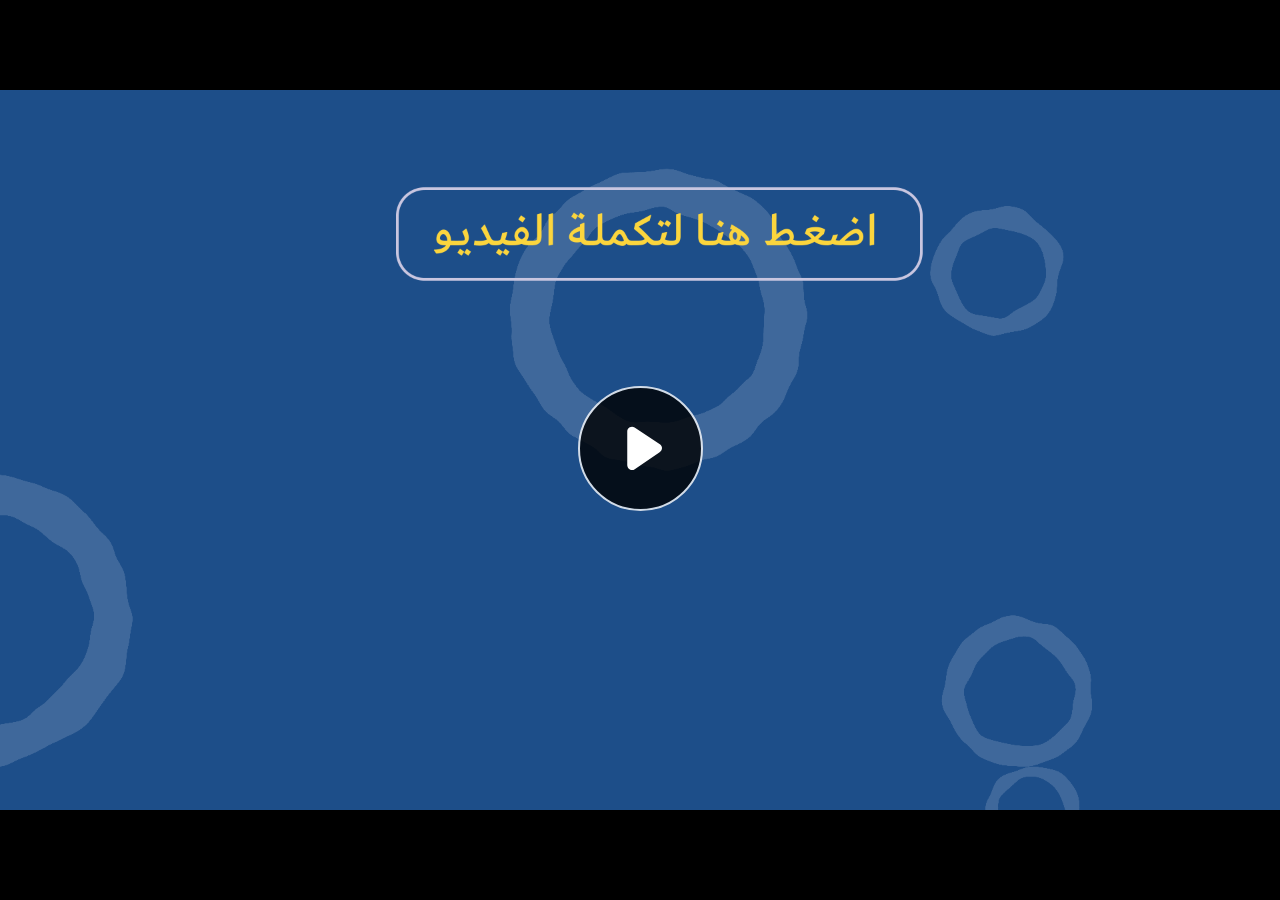
<file: index.html>
﻿<!doctype html>
<html lang="en-US">
<head>
  <meta charset="utf-8">
  <!-- Created using Storyline 360 - http://www.articulate.com  -->
  <!-- version: 3.71.29339.0 -->
  <title>EG.G4.ENG.SEM2.UE.T1.S2.1 q2</title>
  <meta http-equiv="x-ua-compatible" content="IE=edge"/>
  <meta name="viewport" content="width=device-width,initial-scale=1,user-scalable=no,shrink-to-fit=no,minimal-ui"/>
  <meta name="apple-mobile-web-app-capable" content="yes"/>
  <style>
    html, body { height: 100%; padding: 0; margin: 0 }
    #app { height: 100%; width: 100%; }
  </style>

  <script>
    window.DS = {};
    window.globals = {
      DATA_PATH_BASE: '',
      HAS_FRAME: true,
      HAS_SLIDE: true,

      lmsPresent: false,
      tinCanPresent: false,
      cmi5Present: false,
      aoSupport: false,
      scale: 'noscale',
      captureRc: false,
      browserSize: 'optimal',
      bgColor: '#282828',
      features: 'AccessibleVideo,ConnectionMessages,FullScreenToggle,InsertSvgPicture,LayerPresentAsDialog,MultipleQuizTracking,UpdatedScrollingPanels,UpdatedThemeEditor',
      themeName: 'unified',
      preloaderColor: '#FFFFFF',
      suppressAnalytics: false,
      productChannel: 'stable',
      publishSource: 'storyline',
      aid: 'aid|5fe00366-bd0f-4aca-89fb-c2d0907009b6',
      cid: '5f496717-4627-41f5-a7c0-d4b0515a0132',
      playerVersion: '3.71.29339.0',
      publishTimestamp: '2023-04-05T12:28:42.1546614Z',
      maxIosVideoElements: 10,
      connectionSettings: { message: 'You%20are%20offline.%20Trying%20to%20reconnect...', useDarkTheme: false },

      
      parseParams: function(qs) {
        if (window.globals.parsedParams != null) {
          return window.globals.parsedParams;
        }
        qs = (qs || window.location.search.substr(1)).split('+').join(' ');
        var params = {},
            tokens,
            re = /[?&]?([^=]+)=([^&]*)/g;

        while (tokens = re.exec(qs)) {
          params[decodeURIComponent(tokens[1]).trim()] =
            decodeURIComponent(tokens[2]).trim();
        }
        window.globals.parsedParams = params;
        return params;
      }

    };
  </script>
  <script>
    var isIe11 = ('ActiveXObject' in window || window.MSBlobBuilder != null)
      && window.msCrypto != null && !window.ActiveXObject;
    if (isIe11) {
      window.globals.unsupportedBrowser = true;
      document.write(atob('[base64]'));
    }
  </script>
  
  <script>window.THREE = { };</script>
  
</head>
<body style="background: #282828" class="cs-HTML theme-unified">
  <!-- 360 -->
  <script>!function(e){var i=/iPhone/i,o=/iPod/i,n=/iPad/i,t=/(?=.*\bAndroid\b)(?=.*\bMobile\b)/i,d=/Android/i,s=/(?=.*\bAndroid\b)(?=.*\bSD4930UR\b)/i,b=/(?=.*\bAndroid\b)(?=.*\b(?:KFOT|KFTT|KFJWI|KFJWA|KFSOWI|KFTHWI|KFTHWA|KFAPWI|KFAPWA|KFARWI|KFASWI|KFSAWI|KFSAWA)\b)/i,r=/IEMobile/i,h=/(?=.*\bWindows\b)(?=.*\bARM\b)/i,a=/BlackBerry/i,l=/BB10/i,p=/Opera Mini/i,f=/(CriOS|Chrome)(?=.*\bMobile\b)/i,u=/(?=.*\bFirefox\b)(?=.*\bMobile\b)/i,c=new RegExp("(?:Nexus 7|BNTV250|Kindle Fire|Silk|GT-P1000)","i"),w=function(e,i){return e.test(i)},A=function(e){var A=e||navigator.userAgent,v=A.split("[FBAN");if(void 0!==v[1]&&(A=v[0]),this.apple={phone:w(i,A),ipod:w(o,A),tablet:!w(i,A)&&w(n,A),device:w(i,A)||w(o,A)||w(n,A)},this.amazon={phone:w(s,A),tablet:!w(s,A)&&w(b,A),device:w(s,A)||w(b,A)},this.android={phone:w(s,A)||w(t,A),tablet:!w(s,A)&&!w(t,A)&&(w(b,A)||w(d,A)),device:w(s,A)||w(b,A)||w(t,A)||w(d,A)},this.windows={phone:w(r,A),tablet:w(h,A),device:w(r,A)||w(h,A)},this.other={blackberry:w(a,A),blackberry10:w(l,A),opera:w(p,A),firefox:w(u,A),chrome:w(f,A),device:w(a,A)||w(l,A)||w(p,A)||w(u,A)||w(f,A)},this.seven_inch=w(c,A),this.any=this.apple.device||this.android.device||this.windows.device||this.other.device||this.seven_inch,this.phone=this.apple.phone||this.android.phone||this.windows.phone,this.tablet=this.apple.tablet||this.android.tablet||this.windows.tablet,"undefined"==typeof window)return this},v=function(){var e=new A;return e.Class=A,e};"undefined"!=typeof module&&module.exports&&"undefined"==typeof window?module.exports=A:"undefined"!=typeof module&&module.exports&&"undefined"!=typeof window?module.exports=v():"function"==typeof define&&define.amd?define("isMobile",[],e.isMobile=v()):e.isMobile=v()}(this);
    window.isMobile.apple.tablet = window.isMobile.apple.tablet ||
      (navigator.platform === 'MacIntel' && navigator.maxTouchPoints > 1);
    window.isMobile.apple.device = window.isMobile.apple.device || window.isMobile.apple.tablet;
    window.isMobile.tablet = window.isMobile.tablet || window.isMobile.apple.tablet;
    window.isMobile.any = window.isMobile.any || window.isMobile.apple.tablet;
  </script>

  <div id="focus-sink" tabindex="-1"></div>

  <div id="preso"></div>
  <script>
    (function() {

      var classTypes = [ 'desktop', 'mobile', 'phone', 'tablet' ];

      var addDeviceClasses = function(prefix, testObj) {
        var curr, i;
        for (i = 0; i < classTypes.length; i++) {
          curr = classTypes[i];
          if (testObj[curr]) {
            document.body.classList.add(prefix + curr);
          }
        }
      };

      var params = window.globals.parseParams(),
          isDevicePreview = params.devicepreview === '1',
          isPhoneOverride = params.deviceType === 'phone' || (isDevicePreview && params.phone == '1'),
          isTabletOverride = (params.deviceType === 'tablet' || isDevicePreview) && !isPhoneOverride,
          isMobileOverride = isPhoneOverride || isTabletOverride;

      var deviceView = {
        desktop: !window.isMobile.any && !isMobileOverride,
        mobile: window.isMobile.any || isMobileOverride,
        phone: isPhoneOverride || (window.isMobile.phone && !isTabletOverride),
        tablet: isTabletOverride || window.isMobile.tablet
      };

      window.globals.deviceView = deviceView;
      window.isMobile.desktop = !window.isMobile.any;
      window.isMobile.mobile = window.isMobile.any;

      addDeviceClasses('view-', deviceView);

    })();
  </script>
  
  <script src='story_content/user.js' type=text/javascript></script>
  <div class="slide-loader"></div>

  <script>
    var doc = document, loader = doc.body.querySelector('.slide-loader'); [ 1, 2, 3 ].forEach(function(n) { var d = doc.createElement('div'); d.style.backgroundColor = window.globals.preloaderColor; d.classList.add('mobile-loader-dot'); d.classList.add('dot' + n); loader.appendChild(d); });
  </script>

  <div class="mobile-load-title-overlay" style="display: none">
    <div class="mobile-load-title">EG.G4.ENG.SEM2.UE.T1.S2.1 q2</div>
  </div>

  <div class="mobile-chrome-warning"></div>

  
<style>
  .warn-connection-dialog {
    display: none;
    background: transparent;
    pointer-events: none;
    position: fixed;
    left: 0;
    top: 0;
    width: 100%;
    height: 100%;
    z-index: 999;
  }

  .warn-connection-content {
    border-radius: 4px;
    background: white;
    border: 1px solid #E7E7E7;
    color: #333333;
    box-shadow: 0 2px 4px rgba(0, 0, 0, 0.25);
    transition: all 150ms ease-out;
    position: absolute;
    white-space: nowrap;
  }

  .view-phone.is-landscape .warn-connection-content {
    left: 23px;
    bottom: 23px;
  }

  .view-tablet.is-landscape .warn-connection-content {
    left: 50%;
    top: 20px;
    transform: translateX(-50%);
  }

  .is-portrait .warn-connection-content {
    transform: translate(-50%, calc(-100% - 15px));
  }

  .warn-connection-content p {
    display: inline-block;
    margin: 0 8px 0 0;
    line-height: 33px;
    font-size: 11px;
  }

  .warn-connection-content svg {
    position: relative;
    vertical-align: middle;
    margin: 0 2px 2px 8px;
  }

  .view-desktop .warn-connection-content {
    left: 1.5em;
    bottom: 1.5em;
  }

  .view-desktop .warn-connection-content p {
    font-size: 1.1em;
  }

  .is-offline .warn-connection-dialog {
    display: block;
  }

  .is-offline .cs-panel * {
    pointer-events: none !important;
  }

  .is-offline .cs-panel {
    pointer-events: all !important;
  }

  .is-offline #nav-controls * {
    pointer-events: none !important;
  }

  .is-offline #nav-controls {
    pointer-events: all !important;
  }
</style>

<div class="warn-connection-dialog">
  <div class="warn-connection-content">
    <svg width="17" height="15" viewBox="0 0 17 15" xmlns="http://www.w3.org/2000/svg">
      <path fill="#8F0000" stroke="white" d="M16.07,12.98 L15.88,12.23 L9.51,1.21 C8.97,0.26,7.6,0.26,7.06,1.21 L0.69,12.23 C0.15,13.16,0.81,14.36,1.91,14.36 H14.65 C15.47,14.36,16.05,13.7,16.07,12.98 Z"/>
      <path fill="white" stroke="white" d="M8.58,5.5 C8.35,5.28,8.5,5.35,8.21,5.32 C8.09,5.35,7.97,5.49,7.96,5.67 C7.97,5.79,7.98,5.92,7.98,6.04 L7.98,6.04 C7.99,6.17,8,6.31,8.01,6.43 L8.01,6.44 C8.03,6.92,8.06,7.41,8.09,7.9 L8.09,7.9 C8.12,8.39,8.14,8.88,8.17,9.37 C8.17,9.39,8.18,9.42,8.2,9.44 C8.23,9.46,8.25,9.47,8.28,9.47 C8.31,9.47,8.34,9.46,8.35,9.44 C8.37,9.43,8.38,9.4,8.39,9.35 L8.39,9.34 C8.39,9.24,8.4,9.15,8.4,9.05 L8.4,9.05 C8.41,8.96,8.41,8.86,8.42,8.75 C8.43,8.44,8.45,8.12,8.47,7.81 L8.47,7.81 C8.49,7.49,8.51,7.18,8.53,6.87 C8.55,6.46,8.56,6.05,8.59,5.64 L8.6,5.62 C8.6,5.57,8.59,5.53,8.58,5.5 L8.21,5.32 Z"/>
      <circle fill="white" stroke="white" cx="8.3" cy="11.35" r="0.3"/>
    </svg>
    <p>You are offline. Trying to reconnect...</p>
  </div>
</div>

<script>
  (function() {
    window.DS.connection = {
      warningShown: false,
      assets: {},
      loadingAssetGroup: false,
      retryDelay: 500
    };

    // @TODO this is POC code and can be cleaned up a bit more if we move forward
    // with the feature



    // The `window.globals.features` variable must be set in `webpack.dev.config` when testing locally - it is not enough
    // to have it in the data - but it must be set there as well.
    var useConnectionMessages = window.AbortController != null &&
      window.location.protocol != 'file:' &&
      window.globals.features.indexOf('ConnectionMessages') != -1;

    window.DS.connection.useConnectionMessages = useConnectionMessages

    var assetCount = 0;
    var checkLoadedId;
    var connectionSettings = window.globals.connectionSettings;

    if (useConnectionMessages && connectionSettings != null) {
      var contentEl = document.querySelector('.warn-connection-content');
      var messageEl = contentEl.querySelector('p')

      if (connectionSettings.useDarkTheme) {
        contentEl.style.borderColor = '#BABBBA';
        contentEl.style.backgroundColor = '#282828';
        contentEl.style.color = '#FFFFFF';
      }

      if (connectionSettings.message != null) {
        messageEl.textContent = window.decodeURIComponent(connectionSettings.message);
      }
    }

    function checkAssetsReady() {
      for (var i in DS.connection.assets) {
        if (!DS.connection.assets[i].success) {
          return false;
        }
      }
      return true;
    }

    function stopAssetGroup() {
      if (!useConnectionMessages) { return; }

      assetCount = 0;

      DS.connection.oldAssetGroup = DS.connection.assets;
      DS.connection.assets = {};
      DS.connection.loadingAssetGroup = false;
      clearInterval(checkLoadedId);
    }

    function startAssetGroup() {
      if (!useConnectionMessages) { return; }
      var ticks = 0;
      clearInterval(checkLoadedId);
      checkLoadedId = setInterval(function() {
        var loaded = 0;
        if (assetCount === 0 && loaded === 0) {
          clearInterval(checkLoadedId);
          return;
        }

        for (var i in DS.connection.assets) {
          if (DS.connection.assets[i].success) {
            loaded++;
          }
        }

        if (assetCount === loaded && checkAssetsReady()) {
          for (var i in DS.connection.assets) {
            if (DS.connection.assets[i].action) {
              DS.connection.assets[i].action();
            }
          }
          hideWarning();
          stopAssetGroup();
        }
      }, 100)
    }

    function requiredAsset(url, action, retry, type) {
      if (!useConnectionMessages) { return; }
      if (DS.connection.assets[url]) { return; }

      DS.connection.assets[url] = {
        success: false, action: action, retry: retry, type: type
      };
      assetCount = Object.keys(DS.connection.assets).length;
      if (!DS.connection.loadingAssetGroup) {
        startAssetGroup();
      }
      DS.connection.loadingAssetGroup = true;
    }

    function assetLoaded(url) {
      if (!useConnectionMessages) { return; }
      if (DS.connection.assets[url]) {
        DS.connection.assets[url].success = true;
      }
    }

    function assetFailed(url) {
      if (!useConnectionMessages) { return; }
      if (!DS.connection.assets[url]) {
        if (/\.js$/.test(url)) {
          setTimeout(function() {
            if (DS.connection.lastSlideLoaded != null) {
              DS.connection.lastSlideLoaded();
            }
          }, DS.connection.retryDelay);
        }
        return;
      }
      if (!DS.connection.warningShown) { showWarning(); }
      if (DS.connection.assets[url].retry) {
        setTimeout(function() {
          if (!DS.connection.assets[url].success) {
            DS.connection.assets[url].retry()
          }
        }, DS.connection.retryDelay);
      }
    }

    function hideWarning() {
      document.body.classList.remove('is-offline');
      DS.connection.warningShown = false;
    }
    DS.connection.hideWarning = hideWarning

    function showWarning(btn) {
      document.body.classList.add('is-offline')
      DS.connection.warningShown = true;
      updateWarningPosition();
    }

    function updateWarningPosition() {
      if (!DS.connection.warningShown) {
        return;
      }

      var isPortrait = document.body.classList.contains('is-portrait');
      var warningEl = document.querySelector('.warn-connection-content');

      if (isPortrait) {
        var slide = document.querySelector('.primary-slide');
        var slideRect = slide.getBoundingClientRect();

        warningEl.style.top = `${slideRect.top}px`
        warningEl.style.left = `${slideRect.left + slideRect.width / 2}px`
      } else {
        warningEl.style.top = null;
        warningEl.style.left = null;
      }

      window.requestAnimationFrame(updateWarningPosition);
    }

    // these will all be noops if the feature flag isn't set in
    // the data and `window.globals.features`
    DS.connection.requiredAsset = requiredAsset;
    DS.connection.assetLoaded = assetLoaded;
    DS.connection.assetFailed = assetFailed;
    DS.connection.stopAssetGroup = stopAssetGroup;
    DS.connection.startAssetGroup = startAssetGroup;
  })();
</script>


  <script>
    
    if (window.autoSpider && window.vInterfaceObject) {
      document.querySelector('.mobile-load-title-overlay').style.display = 'none';
    }
  </script>

  

  <link rel="stylesheet" href="html5/data/css/output.min.css" data-noprefix/>
</body>
<script src="html5/lib/scripts/bootstrapper.min.js"></script>
</html>
</file>
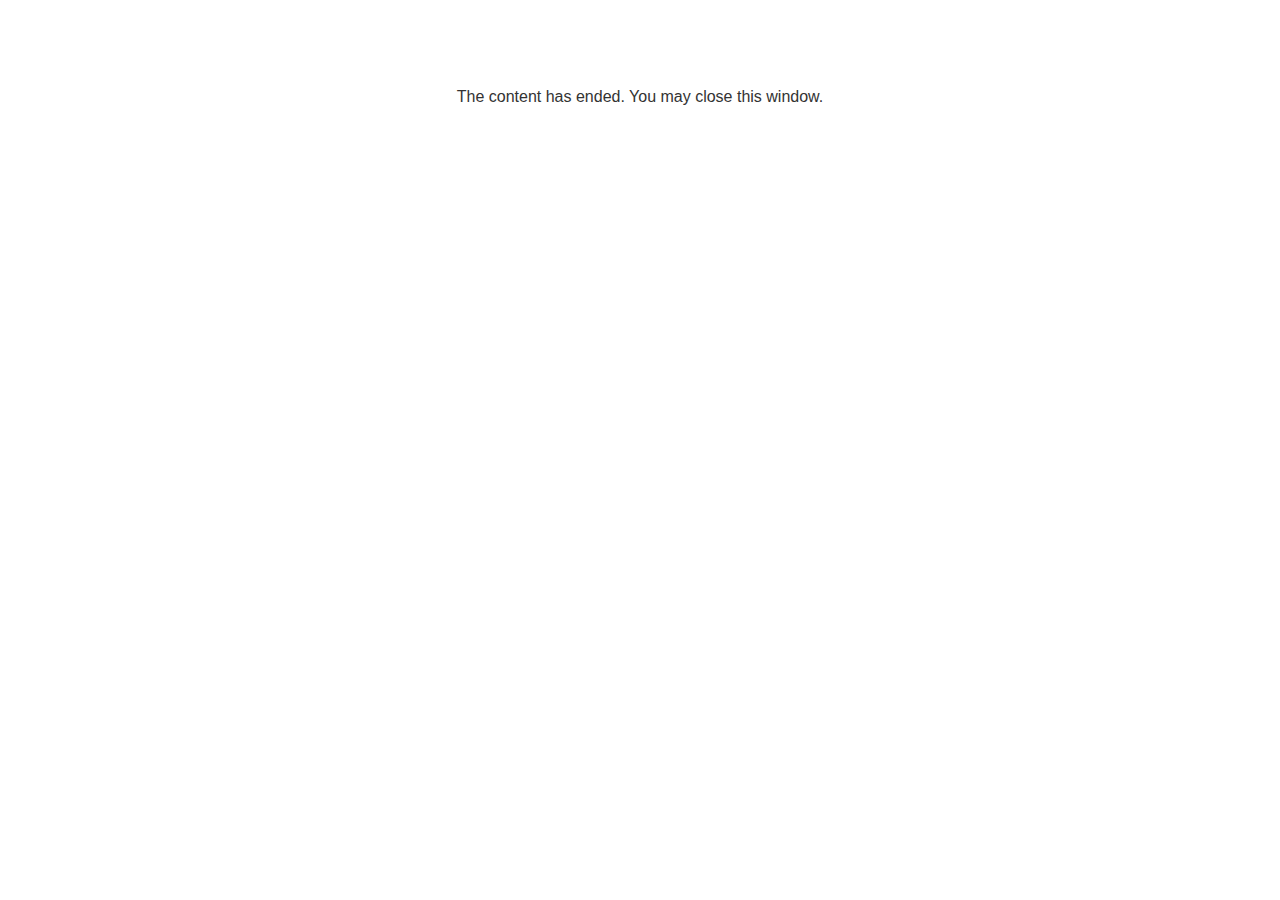
<file: lms/goodbye.html>
<!doctype html>
<html>
<body style="background-color: #ffffff;">

<p role="alert" style="color: #333333;font-family: Lato, articulate, tahoma, arial;font-size: medium;text-align: center;">
<br><br><br><br>
The content has ended. You may close this window.
</p>

</body>
</html>
</file>
<file: html5/data/css/output.min.css>
@font-face {
  font-family: 'LatoBold Charset1_ Bold8A8792C8';
  src: url('[data-uri]');
  font-style: normal;
  font-weight: normal;
}
@font-face {
  font-family: 'Lato Charset1_ 6digtAe5F3BB217F';
  src: url('[data-uri]');
  font-style: normal;
  font-weight: normal;
}
@font-face {
  font-family: 'Dubai Medium Charset1_ 503E8230';
  src: url('[data-uri]');
  font-style: normal;
  font-weight: normal;
}
@font-face {
  font-family: 'Open SansBold CharsBold540D7D67';
  src: url('[data-uri]');
  font-style: normal;
  font-weight: normal;
}
@font-face {
  font-family: 'Dubai MediumBold ChBoldCFDBCF2E';
  src: url('[data-uri]');
  font-style: normal;
  font-weight: normal;
}
@font-face {
  font-family: 'Dubai Charset1_ 68X580b162B0B66';
  src: url('[data-uri]');
  font-style: normal;
  font-weight: normal;
}
@font-face {
  font-family: 'DubaiBold Charset1_Bold46034FE7';
  src: url('[data-uri]');
  font-style: normal;
  font-weight: normal;
}
@font-face {
  font-family: 'Dubai Medium Charset0_v389EBE1D';
  src: url('[data-uri]');
  font-style: normal;
  font-weight: normal;
}
@font-face {
  font-family: 'Open SansBold CharsBoldE47A47C6';
  src: url('[data-uri]');
  font-style: normal;
  font-weight: normal;
}
@font-face {
  font-family: 'Dubai MediumBold ChBold9429EB4D';
  src: url('[data-uri]');
  font-style: normal;
  font-weight: normal;
}
@font-face {
  font-family: 'Dubai Charset0_v8wz5Y8k741D6E07';
  src: url('[data-uri]');
  font-style: normal;
  font-weight: normal;
}
@font-face {
  font-family: 'DubaiBold Charset0_BoldD2773439';
  src: url('[data-uri]');
  font-style: normal;
  font-weight: normal;
}
.cs-HTML {
  background: rgba(40, 40, 40, 1);
}
.cs-npnxnanbsnfns00000000001 .cs-infopanel  {
  box-shadow: 0 1px 0 rgba(0, 0, 0, 0);
  background: rgba(255, 255, 255, 1);
}
.cs-npnxnanbsnfns00000000001 .cs-infopanel .cs-link {
  color: rgba(186, 187, 186, 1);
}
.cs-npnxnanbsnfns00000000001 .cs-infopanel .cs-link:hover {
  color: rgba(255, 255, 255, 1);
}
.cs-npnxnanbsnfns00000000001 .cs-infopanel .cs-name {
  color: rgba(68, 68, 68, 1);
}
.cs-npnxnanbsnfns00000000001 .cs-infopanel .cs-title {
  color: rgba(153, 153, 153, 1);
}
.cs-npnxnanbsnfns00000000001 .cs-infopanelpopup  {
  box-shadow: 0 1px 0 rgba(0, 0, 0, 0);
  background: rgba(0, 0, 0, 0);
}
.cs-npnxnanbsnfns00000000001 .cs-infopanelpopup .cs-link {
  color: rgba(255, 0, 0, 1);
}
.cs-npnxnanbsnfns00000000001 .cs-infopanelpopup .cs-link:hover {
  color: rgba(255, 255, 255, 1);
}
.cs-npnxnanbsnfns00000000001 .cs-infopanelpopup .cs-name {
  color: rgba(255, 255, 255, 1);
}
.cs-npnxnanbsnfns00000000001 .cs-infopanelpopup .cs-bio {
  color: rgba(186, 187, 186, 1);
}
.cs-npnxnanbsnfns00000000001 .cs-timer  {
  color: rgba(186, 187, 186, 1);
}
.cs-npnxnanbsnfns00000000001 .cs-duration stop:first-child {
  stop-color: rgba(60, 60, 60, 1);
}
.cs-npnxnanbsnfns00000000001 .cs-duration stop:last-child {
  stop-color: rgba(60, 60, 60, 1);
}
.cs-npnxnanbsnfns00000000001 .cs-elapsed stop:first-child {
  stop-color: rgba(254, 227, 71, 1);
}
.cs-npnxnanbsnfns00000000001 .cs-elapsed stop:last-child {
  stop-color: rgba(254, 227, 71, 1);
}
.cs-npnxnanbsnfns00000000001 .cs-timer .cs-pie .cs-innerstroke {
  stroke: rgba(199, 199, 199, 1);
}
.cs-npnxnanbsnfns00000000001 .cs-timer .cs-pie .cs-innerborder {
  stroke: rgba(255, 255, 255, 1);
}
.cs-npnxnanbsnfns00000000001 .cs-window  {
  box-shadow: 0 8px 5px rgba(0, 0, 0, 0.2);
  border-color: rgba(49, 99, 0, 0);
  background: rgba(33, 33, 33, 1);
  color: rgba(248, 248, 248, 1);
}
.cs-npnxnanbsnfns00000000001 .cs-window .cs-diva {
  border-color: rgba(78, 78, 78, 1);
}
.cs-npnxnanbsnfns00000000001 .cs-window .cs-divb {
  border-color: rgba(78, 78, 78, 0);
}
.cs-npnxnanbsnfns00000000001 .cs-editor .cs-editor-slide {
  color: rgba(226, 226, 226, 1);
}
.cs-npnxnanbsnfns00000000001 .cs-editor .cs-editor-html {
  color: rgba(186, 187, 186, 1);
}
.cs-npnxnanbsnfns00000000001 .cs-editor .cs-editor-button {
  text-shadow: 0 1px 0 rgba(0, 0, 0, 0);
  color: rgba(255, 255, 255, 1);
  border-color: rgba(211, 211, 211, 1);
  background: rgba(34, 34, 34, 1);
}
.cs-npnxnanbsnfns00000000001 .cs-editor .cs-editor-button:hover {
  background: rgba(68, 68, 68, 1);
}
.cs-npnxnanbsnfns00000000001 .cs-editor .cs-editor-button:active {
  background: rgba(68, 68, 68, 1);
}
.cs-npnxnanbsnfns00000000001 .cs-listitem  {
  color: rgba(186, 187, 186, 1);
  border-color: none;
  border: 1px solid transparent;
}
.cs-npnxnanbsnfns00000000001 .cs-listitem:hover {
  background: rgba(255, 255, 255, 0.06);
  border-color: rgba(108, 108, 108, 1) !important;
  border-width: 1px;
  border-radius: 2px;
  border-style: solid;
  box-sizing: border-box;
}
.cs-npnxnanbsnfns00000000001 .cs-listitem.hover {
  background: rgba(255, 255, 255, 0.06);
  border-color: rgba(108, 108, 108, 1) !important;
  border-width: 1px;
  border-radius: 2px;
  border-style: solid;
  box-sizing: border-box;
}
.cs-npnxnanbsnfns00000000001 .cs-glossary  {
  color: rgba(186, 187, 186, 1);
}
.cs-npnxnanbsnfns00000000001 .cs-glossary .cs-scrolling-panel {
  background: rgba(0, 0, 0, 0);
}
.cs-npnxnanbsnfns00000000001 .cs-glossary .cs-term.cs-selected .cs-choice-list-trigger {
  color: rgba(255, 255, 255, 1);
  background: rgba(255, 255, 255, 1);
}
.cs-npnxnanbsnfns00000000001 .cs-glossary .cs-term.cs-selected .cs-choice-list-trigger:focus {
  color: rgba(255, 255, 255, 1);
  background: rgba(255, 255, 255, 1);
}
.cs-npnxnanbsnfns00000000001 .cs-glossary .cs-term:hover .cs-choice-list-trigger {
  background: rgba(186, 187, 186, 1);
}
.cs-npnxnanbsnfns00000000001 .cs-glossary .cs-term.hover .cs-choice-list-trigger {
  background: rgba(186, 187, 186, 1);
}
.cs-npnxnanbsnfns00000000001 .cs-glossary .cs-term .cs-choice-list-trigger:focus {
  background: rgba(186, 187, 186, 1);
}
.cs-npnxnanbsnfns00000000001 .cs-glossary .cs-diva {
  border-color: rgba(0, 0, 0, 0);
}
.cs-npnxnanbsnfns00000000001 .cs-glossary .cs-divb {
  border-color: rgba(0, 0, 0, 0);
}
.cs-npnxnanbsnfns00000000001 .cs-glossary .cs-divc {
  border-color: rgba(0, 0, 0, 0);
}
.cs-npnxnanbsnfns00000000001 .cs-glossary .cs-heading {
  color: rgba(248, 248, 248, 1);
  font-weight: 700;
}
.note-content p span {
  color: rgba(186, 187, 186, 1);
  line-height: 1.4em;
  font-size: 103.769%;
}
.cs-npnxnanbsnfns00000000001 .cs-resource .cs-separator {
  border-color: rgba(0, 0, 0, 0);
}
.cs-npnxnanbsnfns00000000001 .cs-outline  {
  color: rgba(45, 45, 45, 1);
}
.cs-npnxnanbsnfns00000000001 .cs-outline .cs-diva {
  border-color: rgba(0, 0, 0, 0);
}
.cs-npnxnanbsnfns00000000001 .cs-outline .cs-divb {
  border-color: rgba(0, 0, 0, 0);
}
.cs-npnxnanbsnfns00000000001 .cs-outline .cs-divc {
  border-color: rgba(0, 0, 0, 0);
}
.cs-npnxnanbsnfns00000000001 .cs-outline .cs-search-filter:hover {
  color: rgba(0, 0, 0, 0);
}
.cs-npnxnanbsnfns00000000001 .cs-outline .cs-search-filter.hover {
  color: rgba(0, 0, 0, 0);
}
.cs-npnxnanbsnfns00000000001 .cs-transcript  {
  color: rgba(255, 255, 255, 1);
}
.cs-npnxnanbsnfns00000000001 .cs-transcript .cs-div {
  border-color: rgba(0, 0, 0, 0);
}
.cs-npnxnanbsnfns00000000001 .cs-tabs:not(.topmenu-item) {
  color: rgba(248, 248, 248, 1);
}
.cs-npnxnanbsnfns00000000001 .cs-tabs .cs-inner-button:not(.topmenu-item) {
  text-shadow: 0 1px 0 rgba(0, 0, 0, 0);
}
.cs-npnxnanbsnfns00000000001 .cs-tabs:hover:not(.topmenu-item) {
  color: rgba(248, 248, 248, 1);
}
.cs-npnxnanbsnfns00000000001 .cs-tabs.cs-selected {
  background: rgba(0, 0, 0, 0);
  color: rgba(248, 248, 248, 1);
}
.cs-npnxnanbsnfns00000000001 .cs-seekcontrol  {
  background: rgba(0, 0, 0, 0);
  border-color: rgba(0, 0, 0, 0);
}
.cs-npnxnanbsnfns00000000001 .cs-seekcontrol .cs-button:hover .cs-icon {
  fill: rgba(255, 255, 255, 1);
}
.cs-npnxnanbsnfns00000000001 .cs-seekcontrol .cs-button.hover .cs-icon {
  fill: rgba(255, 255, 255, 1);
}
.cs-npnxnanbsnfns00000000001 .cs-seekcontrol .cs-button .cs-icon-shadow {
  fill: rgba(0, 0, 0, 0);
}
.cs-npnxnanbsnfns00000000001 .cs-seekcontrol .cs-button .cs-icon {
  fill: rgba(180, 180, 180, 1);
}
.cs-npnxnanbsnfns00000000001 .cs-seekcontrol .cs-seek .cs-fill {
  background: rgba(255, 255, 255, 0.6);
}
.cs-npnxnanbsnfns00000000001 .cs-seekcontrol .cs-seek {
  background: rgba(108, 108, 108, 1);
  border-color: rgba(0, 0, 0, 0);
}
.cs-npnxnanbsnfns00000000001 .cs-searchinput .cs-input {
  color: rgba(186, 187, 186, 1);
  border-color: rgba(0, 0, 0, 0);
  background: rgba(255, 255, 255, 0.06);
}
.cs-npnxnanbsnfns00000000001 .cs-searchinput .cs-input:focus {
  color: rgba(248, 248, 248, 1);
  background: rgba(41, 41, 41, 1);
}
.cs-npnxnanbsnfns00000000001 .cs-searchinput .cs-input:hover {
  box-shadow: inset 0 0 1px 0 rgba(69, 126, 19, 0);
}
.cs-npnxnanbsnfns00000000001 .cs-searchinput .cs-input.hover {
  box-shadow: inset 0 0 1px 0 rgba(69, 126, 19, 0);
}
.cs-npnxnanbsnfns00000000001 .cs-searchinput .cs-button .cs-icon {
  fill: rgba(186, 187, 186, 1);
}
.cs-npnxnanbsnfns00000000001 .cs-searchinput .cs-button:hover {
  fill: rgba(63, 133, 0, 1);
}
.cs-npnxnanbsnfns00000000001 .cs-searchinput .cs-button.hover {
  fill: rgba(63, 133, 0, 1);
}
.cs-npnxnanbsnfns00000000001 .cs-menu  {
  box-shadow: 0 1px 0 rgba(0, 0, 0, 0);
  background: rgba(33, 33, 33, 1);
}
.cs-npnxnanbsnfns00000000001 .cs-topmenu-item.active .cs-tab {
  background: rgba(33, 33, 33, 1);
}
.cs-npnxnanbsnfns00000000001 .cs-logo  {
  box-shadow: 0 1px 0 rgba(37, 75, 0, 1);
  background: rgba(255, 255, 255, 0);
}
.cs-npnxnanbsnfns00000000001 .cs-checkbox  {
  color: rgba(255, 255, 255, 1);
}
.cs-npnxnanbsnfns00000000001 .cs-checkbox:hover {
  border-color: rgba(175, 221, 130, 1);
}
.cs-npnxnanbsnfns00000000001 .cs-checkbox.hover {
  border-color: rgba(175, 221, 130, 1);
}
.cs-npnxnanbsnfns00000000001 .cs-checkbox .cs-box {
  color: rgba(255, 255, 255, 1);
  border-color: rgba(42, 83, 0, 1);
}
.cs-npnxnanbsnfns00000000001 .cs-checkbox .cs-box:checked::after {
  color: rgba(43, 196, 0, 1);
}
.cs-npnxnanbsnfns00000000001 .cs-button  {
  text-shadow: 0 1px 0 rgba(0, 0, 0, 0);
  color: rgba(186, 187, 186, 1);
  border-color: rgba(0, 0, 0, 0);
  background: rgba(0, 0, 0, 0);
  box-shadow: 0 1px 0 rgba(0, 0, 0, 0);
}
.cs-npnxnanbsnfns00000000001 .cs-button .cs-icon {
  fill: rgba(186, 187, 186, 1);
}
.cs-npnxnanbsnfns00000000001 .cs-button .cs-icon-shadow {
  fill: rgba(0, 0, 0, 0);
}
.cs-npnxnanbsnfns00000000001 .cs-button:hover {
  background: rgba(248, 248, 248, 1);
}
.cs-npnxnanbsnfns00000000001 .cs-button.hover {
  background: rgba(248, 248, 248, 1);
}
.cs-npnxnanbsnfns00000000001 .cs-button:active {
  background: rgba(0, 0, 0, 0);
}
.cs-npnxnanbsnfns00000000001 .cs-button.cs-disabled:hover {
  background: rgba(0, 0, 0, 0);
}
.cs-npnxnanbsnfns00000000001 .cs-button.cs-disabled.hover {
  background: rgba(0, 0, 0, 0);
}
.cs-npnxnanbsnfns00000000001 .cs-button.cs-disabled:active {
  background: rgba(0, 0, 0, 0);
}
.cs-npnxnanbsnfns00000000001 .cs-button.cs-volume:hover {
  background: rgba(0, 0, 0, 0);
}
.cs-npnxnanbsnfns00000000001 .cs-button.cs-volume.hover {
  background: rgba(0, 0, 0, 0);
}
.cs-npnxnanbsnfns00000000001 .cs-button.cs-volume:active {
  background: rgba(0, 0, 0, 0);
}
.cs-npnxnanbsnfns00000000001.cs-base  {
  color: rgba(186, 187, 186, 1);
  border-color: rgba(40, 40, 40, 1);
  background: rgba(40, 40, 40, 1);
}
.cs-npnxnanbsnfns00000000001.cs-base .cs-separator .cs-diva {
  background: rgba(69, 69, 69, 1);
}
.cs-npnxnanbsnfns00000000001.cs-base .cs-separator .cs-divb {
  background: rgba(0, 0, 0, 0);
}
.cs-npnxnanbsnfns00000000001.cs-base .cs-topmenu-item.active .cs-tab {
  border-color: rgba(69, 69, 69, 1);
}
.cs-npnxnanbsnfns00000000001.cs-base .cs-topmenu-item.active .cs-panel {
  border-color: rgba(69, 69, 69, 1);
}
.cs-npnxnanbsnfns00000000001.cs-base .cs-left {
  background: rgba(33, 33, 33, 1);
}
.cs-npnxnanbsnfns00000000001.cs-base .cs-area-primary .cs-slide-container {
  background: rgba(40, 40, 40, 1);
}
.cs-npnxnanbsnfns00000000001.cs-base.cs-custom-theme .cs-brandhighlight-bg {
  background: rgba(79, 189, 244, 1) !important;
}
.cs-npnxnanbsnfns00000000001.cs-base.cs-custom-theme .cs-brandhighlight-secondary-bg {
  background: rgba(255, 255, 255, 1) !important;
}
.cs-npnxnanbsnfns00000000001.cs-base.cs-custom-theme .cs-brandhighlight-border {
  border-color: rgba(79, 189, 244, 1) !important;
}
.cs-npnxnanbsnfns00000000001.cs-base.cs-custom-theme .cs-brandhighlight-text {
  color: rgba(79, 189, 244, 1) !important;
}
.cs-npnxnanbsnfns00000000001.cs-base.cs-custom-theme .cs-brandhighlight-fill {
  fill: rgba(79, 189, 244, 1) !important;
}
.cs-npnxnanbsnfns00000000001.cs-base.cs-custom-theme .cs-listitem.cs-selected {
  background-color: rgba(255, 255, 255, 0.06) !important;
}
.cs-npnxnanbsnfns00000000001 .cs-volume::-moz-range-thumb {
  border-color: rgba(43, 85, 0, 1);
  box-shadow: inset 0 0 1px 0 rgba(43, 85, 0, 1);
  background: rgba(255, 255, 255, 1);
}
.cs-npnxnanbsnfns00000000001 .cs-volume::-ms-thumb {
  border-color: rgba(43, 85, 0, 1);
  box-shadow: inset 0 0 1px 0 rgba(43, 85, 0, 1);
  background: rgba(255, 255, 255, 1);
}
.cs-npnxnanbsnfns00000000001 .cs-volume::-webkit-slider-thumb {
  border-color: rgba(43, 85, 0, 1);
  box-shadow: inset 0 0 1px 0 rgba(43, 85, 0, 1);
  background: rgba(255, 255, 255, 1);
}
.cs-npnxnanbsnfns00000000001 .cs-volume::-moz-range-track {
  border-color: rgba(66, 140, 1, 1);
  background: rgba(108, 108, 108, 1);
}
.cs-npnxnanbsnfns00000000001 .cs-volume::-ms-track {
  border-color: rgba(66, 140, 1, 1);
  background: rgba(108, 108, 108, 1);
}
.cs-npnxnanbsnfns00000000001 .cs-volume::-webkit-slider-runnable-track {
  border-color: rgba(66, 140, 1, 1);
  background: rgba(108, 108, 108, 1);
}
body.show-focus .tab-focus-box {
  box-shadow: 0 0 0 1px rgba(255, 255, 0, 1), 0 0 0 3px rgba(0, 32, 96, 1), 0 0 5px 5px rgba(255, 255, 0, 1);
  border-color: transparent;
  outline: 2px transparent solid;
}
.skipnav {
  box-shadow: 0 0 0 1px rgba(255, 255, 0, 1), 0 0 0 3px rgba(0, 32, 96, 1), 0 0 5px 5px rgba(255, 255, 0, 1);
  border-color: transparent;
  outline: 2px transparent solid;
}
.cs-npnxnanbsnfns00000000001 .cs-listitem:hover {
  color: none;
}
.cs-npnxnanbsnfns00000000001 .cs-listitem.hover {
  color: none;
}
.cs-npnxnanbsnfns00000000001 .cs-listitem.cs-viewed {
  color: #BABBBA;
}
.cs-npnxnanbsnfns00000000001 .cs-listitem {
  color: #BABBBA;
}
.cs-npnxnanbsnfns00000000001 .cs-listitem:hover .cs-icon-carrot * {
  fill: none;
}
.cs-npnxnanbsnfns00000000001 .cs-listitem.hover .cs-icon-carrot * {
  fill: none;
}
.cs-npnxnanbsnfns00000000001 .cs-listitem .cs-icon-carrot {
  color: none;
  top: calc(3px);
}
.cs-npnxnanbsnfns00000000001 .cs-listitem .cs-icon-carrot .cs-shadow {
  color: #F8F8F8;
}
.cs-npnxnanbsnfns00000000001 .item-collapsible .is-scene {
  color: #F8F8F8 !important;
  font-weight: 700;
}
.cs-npnxnanbsnfns00000000001 .is-scene .cs-icon-carrot * {
  color: #F8F8F8 !important;
  font-weight: 700;
}
.cs-npnxnanbsnfns00000000001 .is-scene:not(.outline-links-collapse) > a {
  color: #F8F8F8;
}
.cs-npnxnanbsnfns00000000001 .is-scene:not(.outline-links-collapse) .cs-icon-carrot * {
  fill: none !important;
  color: #F8F8F8 !important;
}
.cs-npnxnanbsnfns00000000001 .tabs, .cs-npnxnanbsnfns00000000001 .cs-logo {
  border-bottom: 1px solid rgba(108, 108, 108, 1);
}
.cs-npnxnanbsnfns00000000001 .area-secondary-wrapper:after {
  background-image: url('[data-uri]');
  background-size: 100%;
}
.cs-npnxnanbsnfns00000000001 .panel-footer {
  background: #212121;
}
.cs-npnxnanbsnfns00000000001 #outline-search {
  background: rgba(255, 255, 255, 0.06);
  border-color: rgba(108, 108, 108, 1);
  border-width: 1px;
  border-style: solid;
}
.cs-npnxnanbsnfns00000000001 .topmenu-panel #outline-search {
  background: #545454;
}
.cs-npnxnanbsnfns00000000001 .search-icon circle, .cs-npnxnanbsnfns00000000001 .search-icon path {
  stroke: #BABBBA;
}
.cs-npnxnanbsnfns00000000001 #outline-search input[type   =search] {
  color: #F8F8F8;
}
.cs-npnxnanbsnfns00000000001 #outline-search ::-webkit-input-placeholder {
  color: #BABBBA !important;
}
.cs-npnxnanbsnfns00000000001 #outline-search :-ms-input-placeholder {
  color: #BABBBA !important;
}
.cs-npnxnanbsnfns00000000001 #outline-search ::-moz-placeholder {
  color: #BABBBA !important;
  opacity: 1;
}
.cs-npnxnanbsnfns00000000001 .cs-topmenu-item.active, body:not(.is-touchable-tablet) .cs-npnxnanbsnfns00000000001 .cs-topmenu-item:hover {
  color: #F8F8F8;
}
.cs-npnxnanbsnfns00000000001 .cs-topmenu-item.button-tapped {
  color: #F8F8F8;
}
.cs-npnxnanbsnfns00000000001 .cs-topmenu-item.active .cs-tab, .cs-npnxnanbsnfns00000000001 .cs-topmenu-item .cs-tab {
  background: transparent !important;
  border: none !important;
}
.cs-npnxnanbsnfns00000000001 .top-tabs-drop-icon div {
  background: #BABBBA;
}
.cs-npnxnanbsnfns00000000001 .cs-panel.topmenu-panel .panel-content, .cs-npnxnanbsnfns00000000001 .top-tabs-drop {
  background: #212121;
}
.cs-npnxnanbsnfns00000000001 .cs-topmenu-item.active .cs-panel {
  background: #212121;
}
.cs-npnxnanbsnfns00000000001 .cs-menu.topmenu-panel, .cs-npnxnanbsnfns00000000001 .top-tabs-drop {
  border: 1px solid rgba(69, 69, 69, 1) !important;
  border-radius: 3px;
}
.cs-npnxnanbsnfns00000000001 .resources .resources-list a:hover {
  background: rgba(255, 255, 255, 0.06);
}
body:not(.is-touchable-tablet) .cs-npnxnanbsnfns00000000001 .resources .resources-list a:hover {
  background: rgba(255, 255, 255, 0.06);
}
.cs-npnxnanbsnfns00000000001 .resources .resources-list a.hover {
  background: rgba(255, 255, 255, 0.06);
}
body:not(.is-touchable-tablet) .cs-npnxnanbsnfns00000000001 .resources .resources-list a.hover {
  background: rgba(255, 255, 255, 0.06);
}
.cs-npnxnanbsnfns00000000001 .resources .resources-list a.button-tapped {
  background: rgba(255, 255, 255, 0.06);
}
.cs-npnxnanbsnfns00000000001 .cs-icon path, .cs-npnxnanbsnfns00000000001 .cs-icon rect, .cs-npnxnanbsnfns00000000001 .cs-icon polygon, .cs-npnxnanbsnfns00000000001 .menu-icon-wrapper.menu-icon-wrapper-hover path {
  fill: #BABBBA;
}
.cs-npnxnanbsnfns00000000001 .cs-icon .icon-stroke-only {
  fill: none !important;
  stroke: #BABBBA !important;
}
body:not(.is-touchable-tablet) .cs-npnxnanbsnfns00000000001 .cs-button:hover .cs-icon path, body:not(.is-touchable-tablet) .cs-npnxnanbsnfns00000000001 .cs-button:hover .cs-icon rect, body:not(.is-touchable-tablet) .cs-npnxnanbsnfns00000000001 .cs-button:hover .cs-icon polygon {
  fill: #F8F8F8;
}
body:not(.is-touchable-tablet) .cs-npnxnanbsnfns00000000001 .cs-tabs:hover .search-icon circle, body:not(.is-touchable-tablet) .cs-npnxnanbsnfns00000000001 .cs-tabs:hover .search-icon path {
  stroke: #F8F8F8;
}
.cs-npnxnanbsnfns00000000001 .cs-button.button-tapped .cs-icon path, .cs-npnxnanbsnfns00000000001 .cs-button.button-tapped .cs-icon rect, .cs-npnxnanbsnfns00000000001 .cs-button.button-tapped .cs-icon polygon {
  fill: #F8F8F8;
}
body:not(.is-touchable-tablet) .cs-npnxnanbsnfns00000000001 .cs-button:hover .cs-icon .icon-stroke-only {
  fill: none !important;
  stroke: #F8F8F8 !important;
}
.cs-npnxnanbsnfns00000000001 .cs-button:button-tapped .cs-icon .icon-stroke-only {
  fill: none !important;
  stroke: #F8F8F8 !important;
}
.cs-npnxnanbsnfns00000000001 .menu-icon-wrapper.menu-icon-wrapper-hover svg path {
  fill: #F8F8F8;
}
.floating-sidebar:not(.sidebar-closed) .cs-npnxnanbsnfns00000000001 #hamburger .menu-icon-wrapper svg path {
  fill: #BABBBA;
}
.floating-sidebar:not(.sidebar-closed) .cs-npnxnanbsnfns00000000001 #hamburger .menu-icon-wrapper.menu-icon-wrapper-hover svg path {
  fill: #F8F8F8;
}
.cs-npnxnanbsnfns00000000001 .volume .btn:before {
  background-image: url('[data-uri]');
}
.cs-npnxnanbsnfns00000000001 .volume-track {
  background: #6C6C6C;
}
.cs-npnxnanbsnfns00000000001 .volume-icon circle {
  stroke: #BABBBA;
}
.cs-npnxnanbsnfns00000000001 .cs-settings > .settings-panel {
  background: #212121;
  border: 1px solid rgba(69, 69, 69, 1) !important;
  border-radius: 3px;
}
.cs-npnxnanbsnfns00000000001 .cs-settings > .panel-down-arrow {
  fill: #212121;
}
.cs-npnxnanbsnfns00000000001 .switch-toggle .border {
  stroke: #7C7C7C;
}
.cs-npnxnanbsnfns00000000001 .switch-toggle .thumb-off .thumb {
  fill: #A2A2A2;
}
.cs-npnxnanbsnfns00000000001 .switch-toggle .thumb-on .track {
  fill: rgba(79, 189, 244, 1);
}
.cs-npnxnanbsnfns00000000001 .switch-toggle .thumb-off .track {
  fill: rgba(255, 255, 255, 0.1);
}
.cs-npnxnanbsnfns00000000001 .switch-label {
  color: #BABBBA;
}
.cs-npnxnanbsnfns00000000001 .cs-panel .scrollarea-btn:after {
  background: rgba(179, 180, 179, 0.75);
}
.scrollarea-scrollbar:hover .scrollarea-btn:after, .scrollarea-scrollbar.highlight-scrollbar .scrollarea-btn:after {
  background: rgba(179, 180, 179, 0.75);
}
.floating-sidebar .sidebar-overlay {
  background: rgba(0, 0, 0, 0.85);
}
.cs-npnxnanbsnfns00000000001 .overlay-message {
  background: rgba(0, 0, 0, 0.85);
}
.cs-npnxnanbsnfns00000000001 .top-ui-bg, .cs-npnxnanbsnfns00000000001 .bottom-ui-bg, .cs-npnxnanbsnfns00000000001 .right-ui-bg, .cs-npnxnanbsnfns00000000001 .left-ui-bg {
  background: rgba(40, 40, 40, 0.8);
}
.cs-npnxnanbsnfns00000000001 .circle-progress-bg {
  fill: #282828;
}
.cs-npnxnanbsnfns00000000001 .circle-progress-well {
  fill: #6C6C6C;
}
.cs-npnxnanbsnfns00000000001 .circle-progress-pie {
  stroke: #6C6C6C;
}
.cs-npnxnanbsnfns00000000001 .lightbox .option-pane {
  background: rgba(40, 40, 40, 0.8);
}
.cs-npnxnanbsnfns00000000001 .lightbox .option-pane:before {
  background: #282828;
}
.cs-npnxnanbsnfns00000000001 .message-window {
  background: #212121;
  border: 1px solid rgba(255, 255, 255, 1) !important;
  border-radius: 3px;
}
.cs-npnxnanbsnfns00000000001 .message-window-header p, .cs-npnxnanbsnfns00000000001 .message-window-text {
  color: #F8F8F8;
}
.cs-npnxnanbsnfns00000000001 .message-window-header p {
  border-bottom: 1px solid rgba(255, 255, 255, 1);
}
.cs-npnxnanbsnfns00000000001 .message-window button.slide-object-button {
  border: 1px solid rgba(255, 255, 255, 1) !important;
}
.cs-npnxnanbsnfns00000000001 .message-window button.slide-object-button:hover {
  background: rgba(255, 255, 255, 0.06) !important;
}
.message-window .slide-object-button tspan, .message-window .slide-object-button-text tspan {
  fill: #F8F8F8 !important;
}
body:not(.is-touchable-tablet) .cs-npnxnanbsnfns00000000001 .cs-button:hover .text {
  color: #F8F8F8;
}
.cs-npnxnanbsnfns00000000001 .cs-button.button-tapped .text {
  color: #F8F8F8;
}
.cs-npnxnanbsnfns00000000001.cs-base {
  background: #282828;
}
.cs-npnxnanbsnfns00000000001 .cs-menu {
  background: transparent;
}
.cs-npnxnanbsnfns00000000001 .progress-bar .progress-bar-fill:after {
  background: #FFFFFF !important;
}
.cs-npnxnanbsnfns00000000001 .volume-dot {
  background: #FFFFFF !important;
}
.fn-npnxnanbsnfns00000000001 {
  font-family: 'Lato22AB4CAF';
  -webkit-font-variant-ligatures: no-common-ligatures;
  font-variant-ligatures: no-common-ligatures;
}
.fn-pxabnsnfns00000000001 {
  font-family: 'Lato22AB4CAF';
  -webkit-font-variant-ligatures: no-common-ligatures;
  font-variant-ligatures: no-common-ligatures;
}
.fn-npxnabnsnfns00000000001 {
  font-family: 'Lato22AB4CAF';
  -webkit-font-variant-ligatures: no-common-ligatures;
  font-variant-ligatures: no-common-ligatures;
}
.fn-npnxnanbnsnfns00000000001 {
  font-family: 'Lato22AB4CAF';
  -webkit-font-variant-ligatures: no-common-ligatures;
  font-variant-ligatures: no-common-ligatures;
}
.fn-pxabnsnfns00000000000 {
  font-family: 'Lato22AB4CAF';
  -webkit-font-variant-ligatures: no-common-ligatures;
  font-variant-ligatures: no-common-ligatures;
}
@font-face {
  font-family: 'Lato22AB4CAF';
  src: url('[data-uri]');
  font-style: normal;
  font-weight: bold;
}
@font-face {
  font-family: 'Lato22AB4CAF';
  src: url('[data-uri]');
  font-style: normal;
  font-weight: normal;
}
.cs-InvalidPromptSlide .cs-5f5n8RAZ7ot-InvalidPromptSlide-btn0 {
  color: rgba(255, 255, 255, 1);
  border-color: rgba(211, 211, 211, 1);
  background: rgba(34, 34, 34, 1);
  text-shadow: 0 1px 0 rgba(0, 0, 0, 0);
}
.cs-InvalidPromptSlide .cs-5f5n8RAZ7ot-InvalidPromptSlide-btn0 .cs-html {
  color: rgba(186, 187, 186, 1);
}
.cs-InvalidPromptSlide .cs-5f5n8RAZ7ot-InvalidPromptSlide-btn0 .cs-slide {
  border-color: rgba(226, 226, 226, 1);
}
.cs-InvalidPromptSlide .cs-5f5n8RAZ7ot-InvalidPromptSlide-btn0:hover {
  background: rgba(68, 68, 68, 1);
}
.cs-InvalidPromptSlide .cs-5f5n8RAZ7ot-InvalidPromptSlide-btn0:active {
  background: rgba(68, 68, 68, 1);
}
.cs-PrintPromptSlide .cs-5f5n8RAZ7ot-PrintPromptSlide-btn0 {
  color: rgba(255, 255, 255, 1);
  border-color: rgba(211, 211, 211, 1);
  background: rgba(34, 34, 34, 1);
  text-shadow: 0 1px 0 rgba(0, 0, 0, 0);
}
.cs-PrintPromptSlide .cs-5f5n8RAZ7ot-PrintPromptSlide-btn0 .cs-html {
  color: rgba(186, 187, 186, 1);
}
.cs-PrintPromptSlide .cs-5f5n8RAZ7ot-PrintPromptSlide-btn0 .cs-slide {
  border-color: rgba(226, 226, 226, 1);
}
.cs-PrintPromptSlide .cs-5f5n8RAZ7ot-PrintPromptSlide-btn0:hover {
  background: rgba(68, 68, 68, 1);
}
.cs-PrintPromptSlide .cs-5f5n8RAZ7ot-PrintPromptSlide-btn0:active {
  background: rgba(68, 68, 68, 1);
}
.cs-ScrollPromptSlide .cs-5f5n8RAZ7ot-ScrollPromptSlide-btn0 {
  color: rgba(255, 255, 255, 1);
  border-color: rgba(211, 211, 211, 1);
  background: rgba(34, 34, 34, 1);
  text-shadow: 0 1px 0 rgba(0, 0, 0, 0);
}
.cs-ScrollPromptSlide .cs-5f5n8RAZ7ot-ScrollPromptSlide-btn0 .cs-html {
  color: rgba(186, 187, 186, 1);
}
.cs-ScrollPromptSlide .cs-5f5n8RAZ7ot-ScrollPromptSlide-btn0 .cs-slide {
  border-color: rgba(226, 226, 226, 1);
}
.cs-ScrollPromptSlide .cs-5f5n8RAZ7ot-ScrollPromptSlide-btn0:hover {
  background: rgba(68, 68, 68, 1);
}
.cs-ScrollPromptSlide .cs-5f5n8RAZ7ot-ScrollPromptSlide-btn0:active {
  background: rgba(68, 68, 68, 1);
}
.cs-ResumePromptSlide .cs-5f5n8RAZ7ot-ResumePromptSlide-btn0 {
  color: rgba(255, 255, 255, 1);
  border-color: rgba(211, 211, 211, 1);
  background: rgba(34, 34, 34, 1);
  text-shadow: 0 1px 0 rgba(0, 0, 0, 0);
}
.cs-ResumePromptSlide .cs-5f5n8RAZ7ot-ResumePromptSlide-btn0 .cs-html {
  color: rgba(186, 187, 186, 1);
}
.cs-ResumePromptSlide .cs-5f5n8RAZ7ot-ResumePromptSlide-btn0 .cs-slide {
  border-color: rgba(226, 226, 226, 1);
}
.cs-ResumePromptSlide .cs-5f5n8RAZ7ot-ResumePromptSlide-btn0:hover {
  background: rgba(68, 68, 68, 1);
}
.cs-ResumePromptSlide .cs-5f5n8RAZ7ot-ResumePromptSlide-btn0:active {
  background: rgba(68, 68, 68, 1);
}
.cs-ResumePromptSlide .cs-5f5n8RAZ7ot-ResumePromptSlide-btn1 {
  color: rgba(255, 255, 255, 1);
  border-color: rgba(211, 211, 211, 1);
  background: rgba(34, 34, 34, 1);
  text-shadow: 0 1px 0 rgba(0, 0, 0, 0);
}
.cs-ResumePromptSlide .cs-5f5n8RAZ7ot-ResumePromptSlide-btn1 .cs-html {
  color: rgba(186, 187, 186, 1);
}
.cs-ResumePromptSlide .cs-5f5n8RAZ7ot-ResumePromptSlide-btn1 .cs-slide {
  border-color: rgba(226, 226, 226, 1);
}
.cs-ResumePromptSlide .cs-5f5n8RAZ7ot-ResumePromptSlide-btn1:hover {
  background: rgba(68, 68, 68, 1);
}
.cs-ResumePromptSlide .cs-5f5n8RAZ7ot-ResumePromptSlide-btn1:active {
  background: rgba(68, 68, 68, 1);
}
.cs-ExternalInterfaceErrorSlide .cs-buttonOK {
  color: rgba(255, 255, 255, 1);
  border-color: rgba(211, 211, 211, 1);
  background: rgba(34, 34, 34, 1);
  text-shadow: 0 1px 0 rgba(0, 0, 0, 0);
}
.cs-ExternalInterfaceErrorSlide .cs-buttonOK .cs-html {
  color: rgba(186, 187, 186, 1);
}
.cs-ExternalInterfaceErrorSlide .cs-buttonOK .cs-slide {
  border-color: rgba(226, 226, 226, 1);
}
.cs-ExternalInterfaceErrorSlide .cs-buttonOK:hover {
  background: rgba(68, 68, 68, 1);
}
.cs-ExternalInterfaceErrorSlide .cs-buttonOK:active {
  background: rgba(68, 68, 68, 1);
}
</file>
